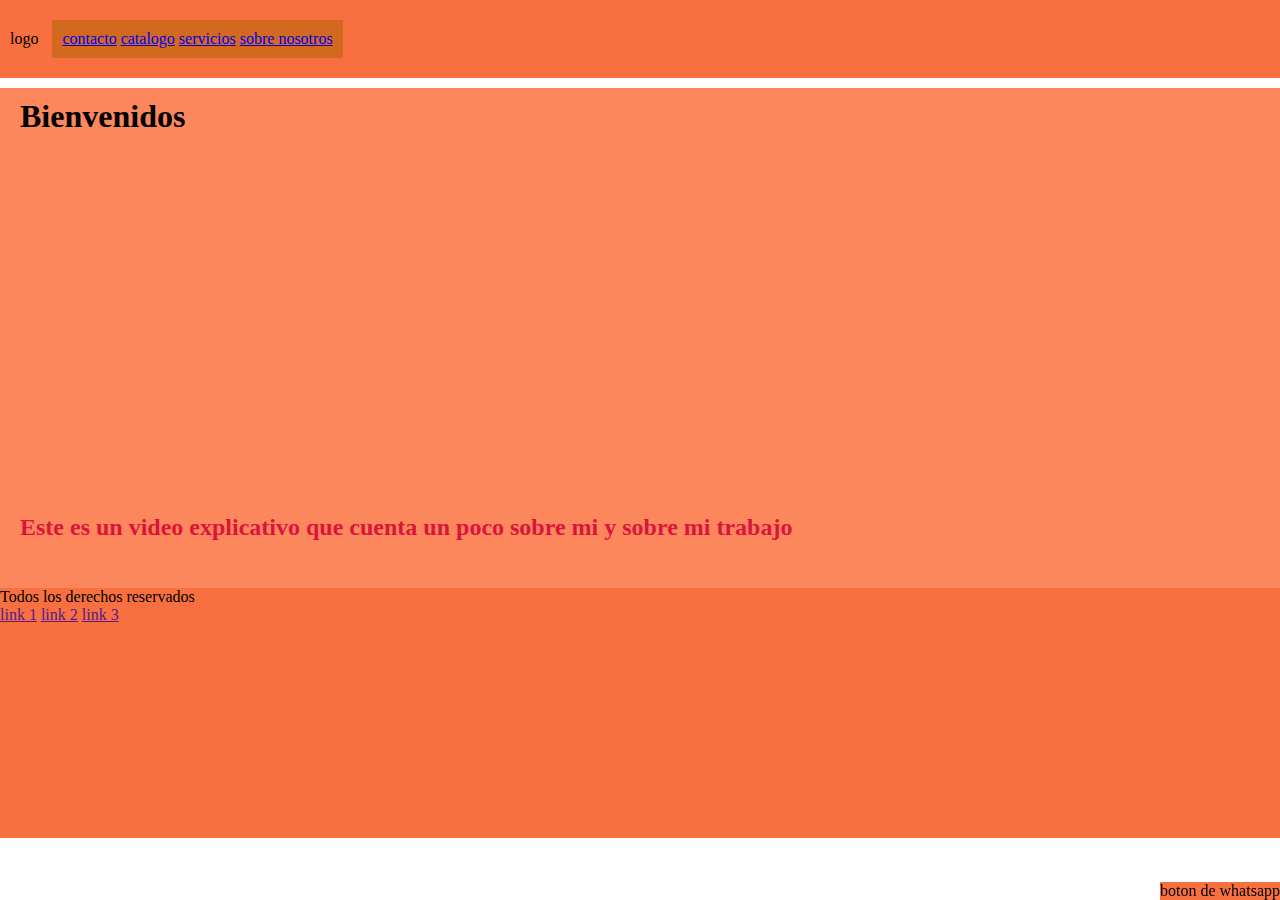
<file: index.html>
<!DOCTYPE html>
<html lang="en">
<head>
    <meta charset="UTF-8">
    <meta http-equiv="X-UA-Compatible" content="IE=edge">
    <meta name="viewport" content="width=device-width, initial-scale=1.0">
    <link rel="stylesheet" href="./css/style.css">
    <title>SHcosmetica</title>
</head>
<body>
    <header class="header">
        <il class="logo">logo</il>
        <nav class="menus">
            <ul>
                <il class="contacto">
                    <a href="pages/contacto.html">contacto</a>
                </il>
                <il class="catalogo">
                    <a href="pages/catalogo.html">catalogo</a>
                </il>
                <il class="servicios">
                    <a href="pages/servicios.html">servicios</a>
                </il>
                <il class="sobre-nosotros">
                    <a href="pages/acerca-de-nos.html">sobre nosotros</a>
                </il>
            </ul>
        </nav>
    </header>

    <main class="main">
        <h1 class="titulo-vid">Bienvenidos</h1>
        <iframe class="video" width="560" height="315" src="https://www.youtube.com/embed/XyZXHhYOiFw" title="YouTube video player" frameborder="0" allow="accelerometer; autoplay; clipboard-write; encrypted-media; gyroscope; picture-in-picture" allowfullscreen></iframe>
        <h2 class="pie-del-video">Este es un video explicativo que cuenta un poco sobre mi y sobre mi trabajo</h2>
    </main>

    <footer class="footer">
        <span>Todos los derechos reservados</span>
        <div class="boton-wp">boton de whatsapp</div>
        <!-- links de redes sociales-->
        <div>
            <a href=""> link 1</a>
             
            <a href=""> link 2</a>
            
            <a href=""> link 3 </a>
        </div>
    </footer>
</body>
</html>
</file>
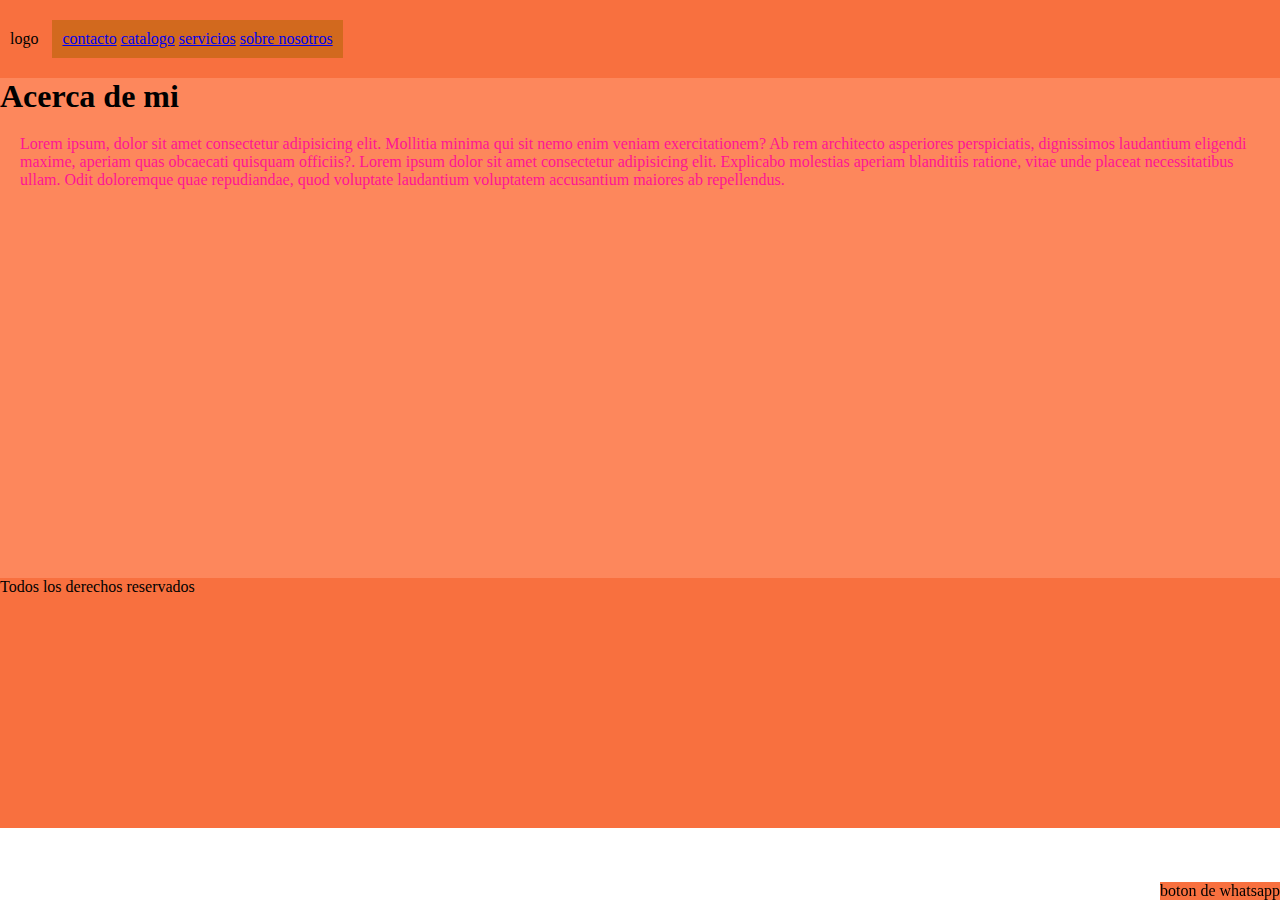
<file: pages/acerca-de-nos.html>
<!DOCTYPE html>
<html lang="en">
<head>
    <meta charset="UTF-8">
    <meta http-equiv="X-UA-Compatible" content="IE=edge">
    <meta name="viewport" content="width=device-width, initial-scale=1.0">
    <link rel="stylesheet" href="../css/style.css">
    <title>Sobre nosotros</title>
</head>
<body>
    
    <header class="header">
        <il class="logo">logo</il>
        <nav class="menus">
            <ul>
                <il class="contacto">
                    <a href="pages/contacto.html">contacto</a>
                </il>
                <il class="catalogo">
                    <a href="pages/catalogo.html">catalogo</a>
                </il>
                <il class="servicios">
                    <a href="pages/servicios.html">servicios</a>
                </il>
                <il class="sobre-nosotros">
                    <a href="pages/acerca-de-nos.html">sobre nosotros</a>
                </il>
            </ul>
        </nav>
    </header>

    <main class="main">
        <h1 class="h1-about-us">Acerca de mi</h1>
        <div class="div-parrafo">
            <p class="parrafo">Lorem ipsum, dolor sit amet consectetur adipisicing elit. Mollitia minima qui sit nemo enim veniam exercitationem? Ab rem architecto asperiores perspiciatis, dignissimos laudantium eligendi maxime, aperiam quas obcaecati quisquam officiis?. Lorem ipsum dolor sit amet consectetur adipisicing elit. Explicabo molestias aperiam blanditiis ratione, vitae unde placeat necessitatibus ullam. Odit doloremque quae repudiandae, quod voluptate laudantium voluptatem accusantium maiores ab repellendus.</p>
        </div>
    </main>

    <footer class="footer">
        <span>Todos los derechos reservados</span>
        <div class="boton-wp">boton de whatsapp</div>
    </footer>

</body>
</html>
</file>
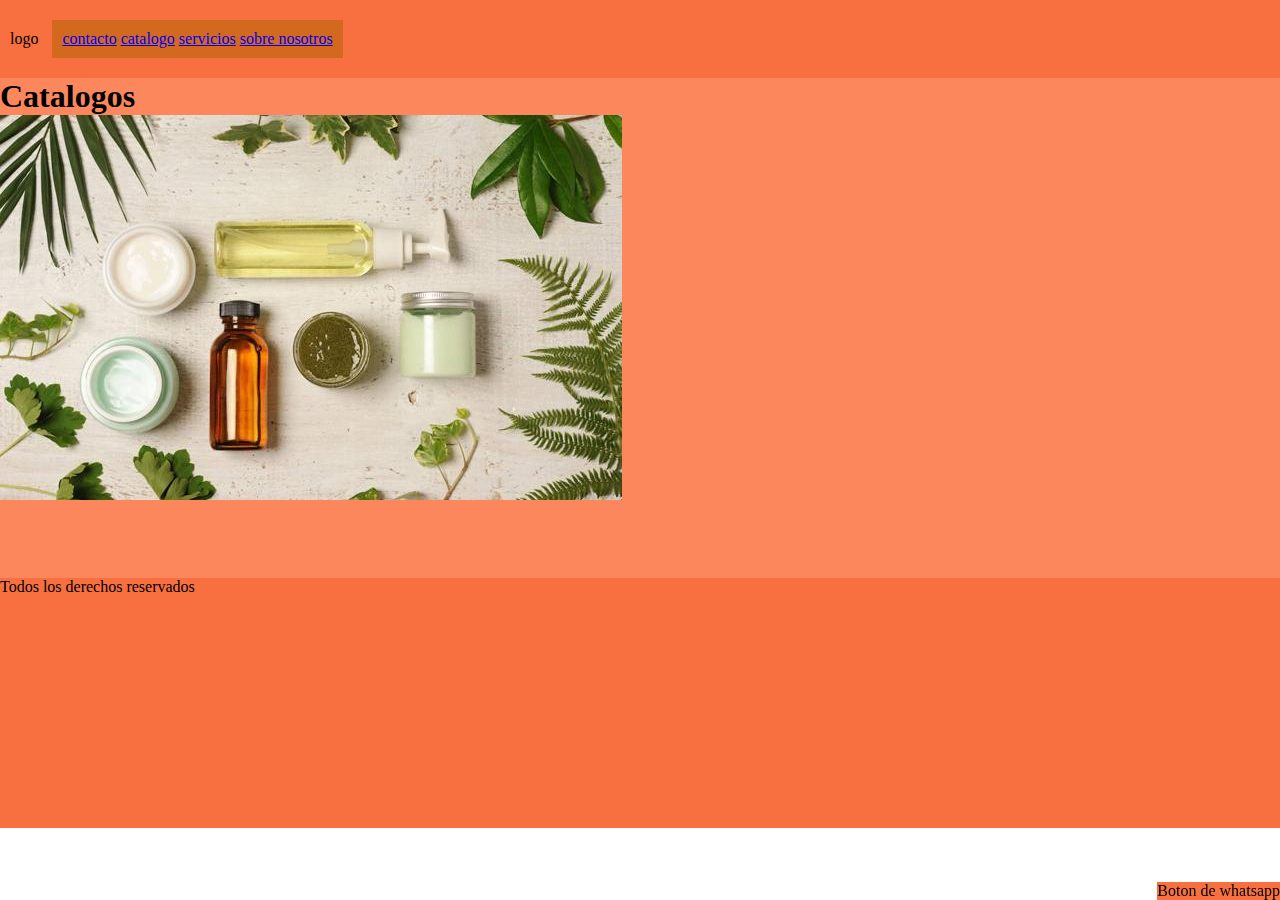
<file: pages/catalogo.html>
<!DOCTYPE html>
<html lang="en">
<head>
    <meta charset="UTF-8">
    <meta http-equiv="X-UA-Compatible" content="IE=edge">
    <meta name="viewport" content="width=device-width, initial-scale=1.0">
    <link rel="stylesheet" href="../css/style.css">
    <title>Catalogo</title>
</head>
<body>
    
    <header class="header">
        <il class="logo">logo</il>
        <nav class="menus">
            <ul>
                <il class="contacto">
                    <a href="pages/contacto.html">contacto</a>
                </il>
                <il class="catalogo">
                    <a href="pages/catalogo.html">catalogo</a>
                </il>
                <il class="servicios">
                    <a href="pages/servicios.html">servicios</a>
                </il>
                <il class="sobre-nosotros">
                    <a href="pages/acerca-de-nos.html">sobre nosotros</a>
                </il>
            </ul>
        </nav>
    </header>

    <main class="main">
        <h1>Catalogos</h1>
        <!-- Futuro carrucel! -->
        <img src="../img/catalogo.png" alt="catalogo" >
        
    </main>

    <footer class="footer">
        <span>Todos los derechos reservados</span>
        <nav class="boton-wp"> Boton de whatsapp</nav>
    </footer>


</body>
</html>
</file>
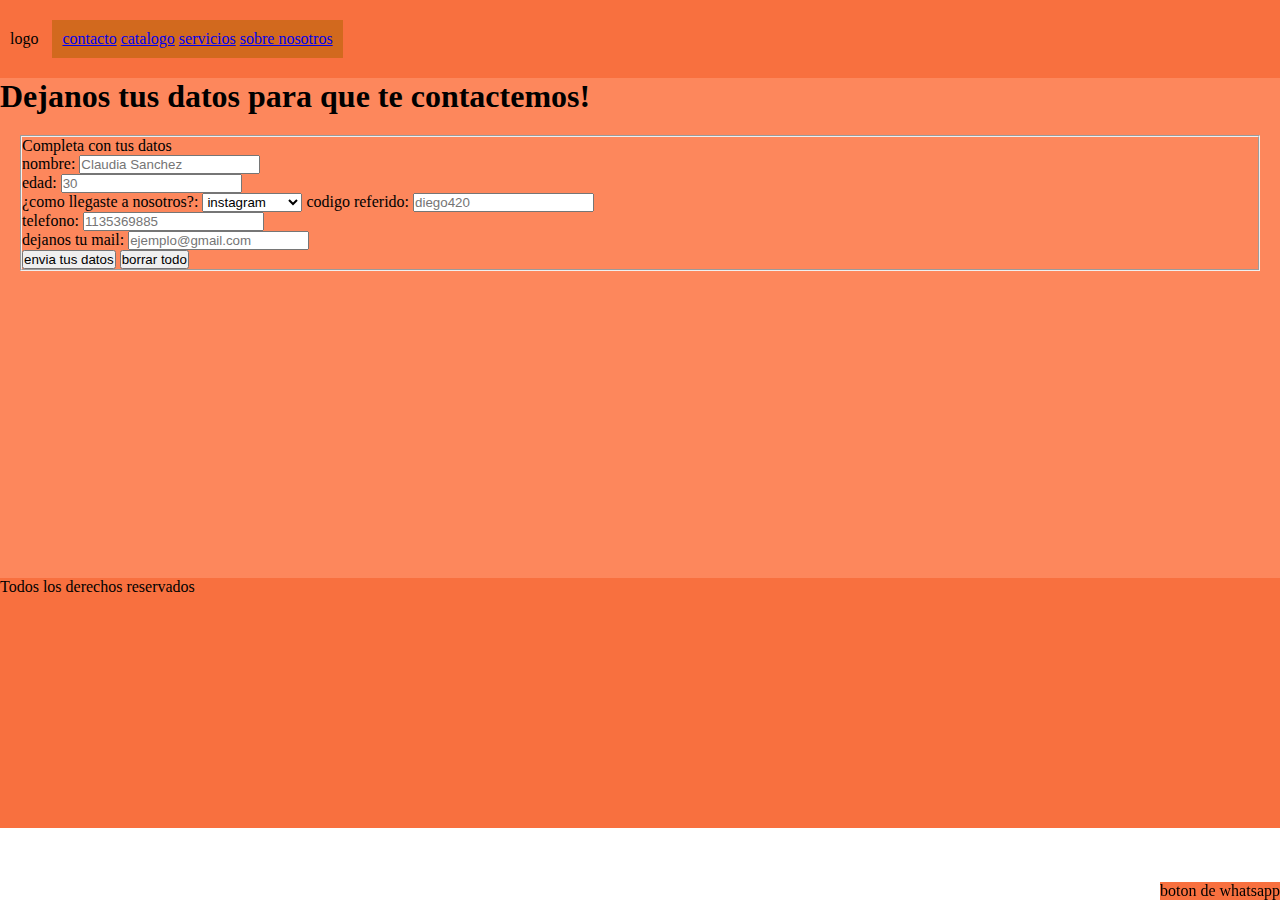
<file: pages/contacto.html>
<!DOCTYPE html>
<html lang="en">
<head>
    <meta charset="UTF-8">
    <meta http-equiv="X-UA-Compatible" content="IE=edge">
    <meta name="viewport" content="width=device-width, initial-scale=1.0">
    <link rel="stylesheet" href="../css/style.css">
    <title>Contacto</title>
</head>
<body>
    
    <header class="header">
        <il class="logo">logo</il>
        <nav class="menus">
            <ul>
                <il class="contacto">
                    <a href="pages/contacto.html">contacto</a>
                </il>
                <il class="catalogo">
                    <a href="pages/catalogo.html">catalogo</a>
                </il>
                <il class="servicios">
                    <a href="pages/servicios.html">servicios</a>
                </il>
                <il class="sobre-nosotros">
                    <a href="pages/acerca-de-nos.html">sobre nosotros</a>
                </il>
            </ul>
        </nav>
    </header>

    <main class="main">
       
       <h1>Dejanos tus datos para que te contactemos!</h1> 

        <form class="formulario">
            <fieldset>
                <div>
                    <legend>Completa con tus datos</legend>
                    <label for="nombre">nombre:</label>
                    <input type="text" name="nombre" placeholder="Claudia Sanchez">
                </div>
            
                <div>
                    <label for="edad">edad:</label>
                    <input type="text" name="edad" placeholder="30">
                </div>
            
                <div>
                    <label for="¿como llegaste a nosotros?">¿como llegaste a nosotros?:</label>
                    <select name="¿como llegaste a nosotros?" id="">
                        <option value="instagram">instagram</option>
                        <option value="facebook">facebook</option>
                        <option value="por un amigo">por un amigo</option>
                        
                    </select>
                    <label for="codigo referido">codigo referido:</label>
                        <input type="text" name="codigo referido" placeholder="diego420">
                </div>
                    <label for="telefo">telefono:</label>
                    <input type="text" name="telefono" placeholder="1135369885">
                <div>
                    <label for="mail">dejanos tu mail:</label>
                    <input type="email" name="mail" placeholder="ejemplo@gmail.com"> 
                </div>
                
                <div>
                    <input type="submit" value="envia tus datos">
                    <input type="reset" value="borrar todo">
                </div>
            </fieldset>
        <form>
    </main>

    
    
    <footer class="footer">
        <span>Todos los derechos reservados</span>
        <div class="boton-wp">boton de whatsapp</div>
    </footer>



</body>
</html>
</file>
<file: css/style.css>
*{
    margin: 0;
    padding: 0;
    box-sizing: border-box;
}

.header{
    background-color: rgb(248, 112, 63);
    padding: 10px;
}

.menus{
    background-color: chocolate;
    margin: 10px;
    padding: 10px;
    display: inline-block;
}

.main{
    background-color: rgb(253, 135, 92);
    height: 500px;
}

.footer{
    background-color: rgb(248, 112, 63);
    height: 250px;
    
}

.boton-wp{
    background-color: rgb(248, 112, 63);
    position: fixed;
    bottom: 0;
    right: 0;
}

.servicio{
    background-color: firebrick;
    display: inline-block;
    margin: 10px;
    padding: 10px;
}

.promociones{
    background-color: rgb(234, 6, 6);
    display: inline-block;
    margin: 10px;
    padding: 10px;
}

.separador{
    display: inline-block;
}

.pie-del-video{
    color: crimson;
    margin: 10px;
    padding: 10px;
}

.parrafo{
    color: deeppink;
}

.div-parrafo{
    margin: 10px;
    padding: 10px;
}

.formulario{
    margin: 10px;
    padding: 10px;
}

.titulo-vid{
    margin: 10px;
    padding: 10px;
}

.video{
    margin: 10px;
    padding: 10px;
}
</file>
